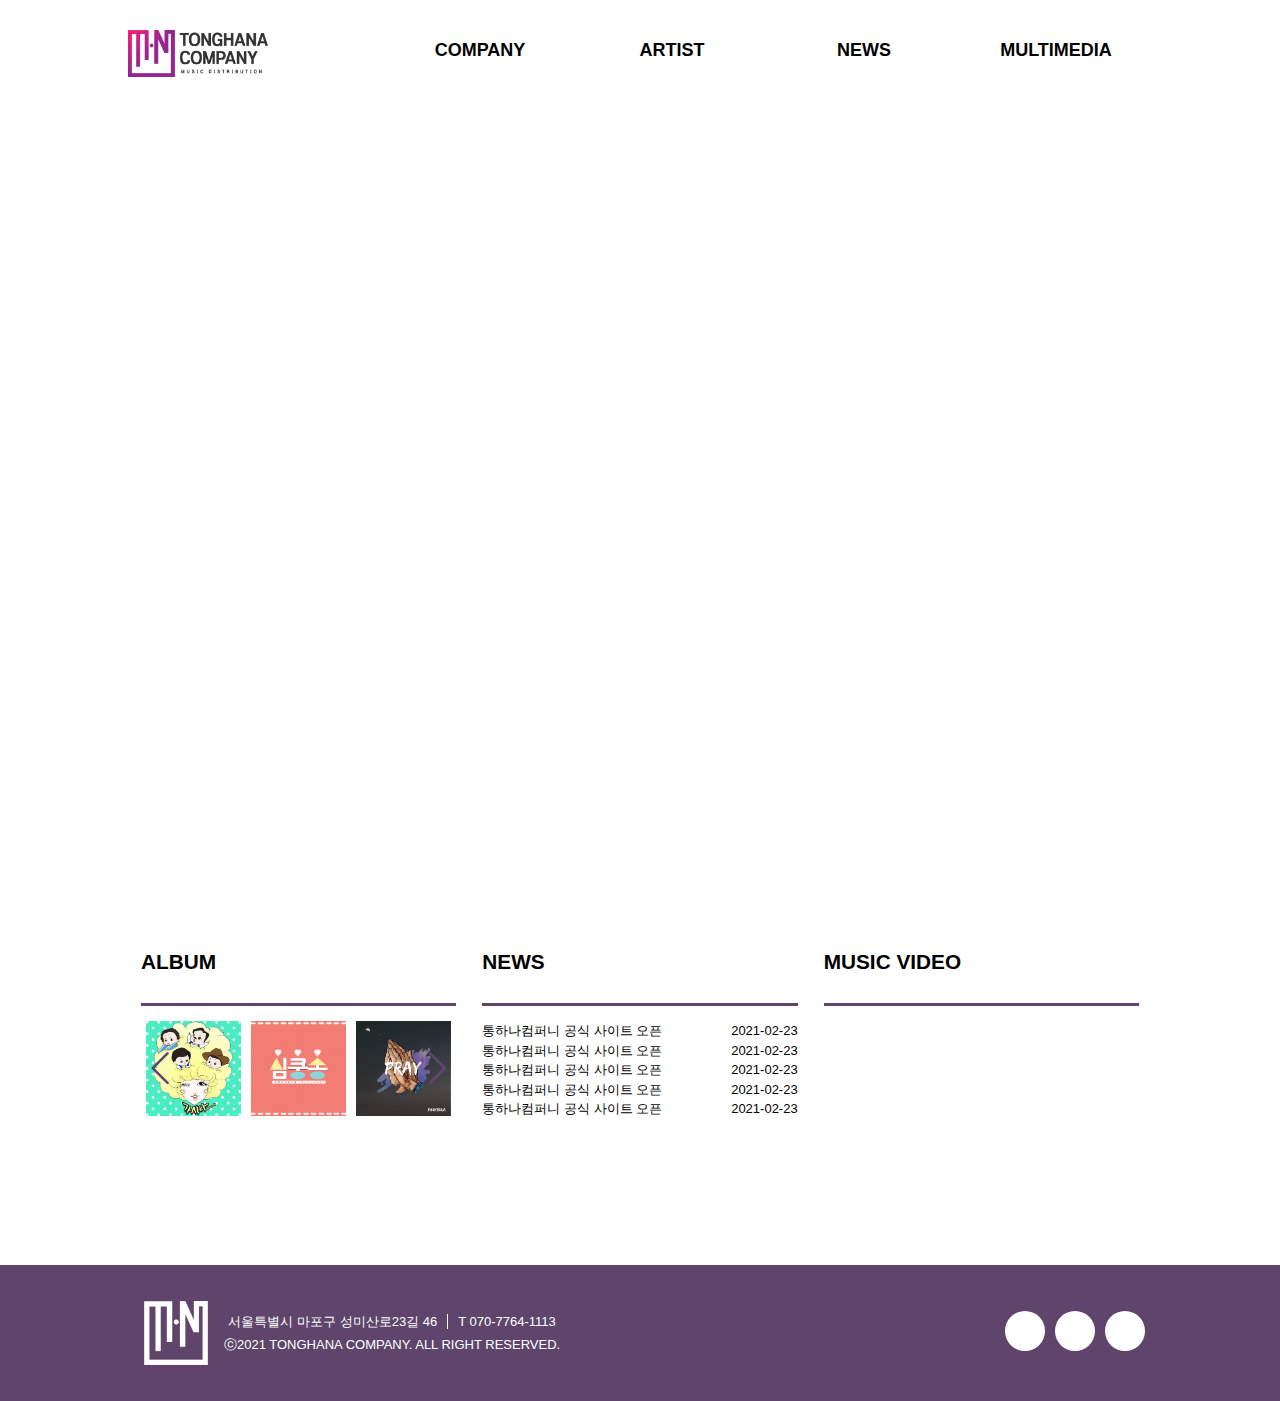
<file: index.html>
<!doctype html>
<html>
<head>
    <meta charset="UTF-8">
    <meta name="viewport" content="width=device-width, initial-scale=1.0, user-scalable=yes">
    
    <!--파비콘-->
    <link rel="shortcut icon" href="./images/tonghana_favicon2.ico">
    <!--바로가기 아이콘-->
    <link rel="shortcut icon" href="./images/tonghana_shoutico2.png">
    <!--바로가기 아이콘-->
    <link rel="apple-touch-icon" href="./images/tonghana_shoutico2.png">
    <!--카카오톡 링크 걸면 나오는 이미지(주로 sns연결때 사용함)-->
    <meta property="og:type" content="website">
    <meta property="og:title" content="통하나컴퍼니"><!--제목에 뜰 내용(굵은글씨)-->
    <meta property="og:url" content="https://tonghana.github.io/tonghana/"><!--링크걸릴주소-->
    <meta property="og:description" content="통하나에 오신것을 환영합니다."><!--제목아래쪽에 한줄 나오는 짧은 소개글-->
    <meta property="og:image" content="./images/tonghana_kakaotalk_thumbnail2.png"><!--썸네일이미지 경로-->
    
    <title>통하나컴퍼니</title>
    
    <!--fontawesome-->
    <link rel="stylesheet" href="https://use.fontawesome.com/releases/v5.2.0/css/all.css" integrity="sha384-hWVjflwFxL6sNzntih27bfxkr27PmbbK/iSvJ+a4+0owXq79v+lsFkW54bOGbiDQ" crossorigin="anonymous">
    <link rel="stylesheet" href="./css/jquery.bxslider.css">
    <link rel="stylesheet" href="./css/common.css">
    
</head>

<body>
    
    <header class="header">
        <div class="nav-wrap">
            <h1><a href="#none"><img src="./images/tonghana_logo.png" alt="통하나로고"></a></h1>
            <ul id="gnb">
                <li>
                    <a href="#none">COMPANY</a>
                </li>
                <li>
                    <a href="#none">ARTIST</a>
                </li>
                <li>
                    <a href="#none">NEWS</a>
                </li>
                <li>
                    <a href="#none">MULTIMEDIA</a>
                </li>
            </ul>
            <!--<div id="menu-bg"></div>-->
            <div id="toggleMenu">
                <input type="checkbox" id="m-menu-btn">
                <label for="m-menu-btn">
                    <span class="line"></span>
                    <span class="line"></span>
                    <span class="line"></span>
                </label>
            </div>
            <div class="m-menu">
                <ul id="m-gnb">
                    <li>
                        <a href="#company">COMPANY</a>
                        <!--<ul class="m-submenu">
                            <li><a href="#none">회사소개</a></li>
                            <li><a href="#none">찾아오시는길</a></li>
                        </ul>-->
                    </li>
                    <li>
                        <a href="#gallery">ARTIST</a>
                        <!--<ul class="m-submenu">
                            <li><a href="#none">박테리아</a></li>
                            <li><a href="#none">점잖은 원숭이들</a></li>
                        </ul>-->
                    </li>
                    <li>
                        <a href="#contents">NEWS</a>
                        <!--<ul class="m-submenu">
                            <li><a href="#none">공지사항</a></li>
                            <li><a href="#none">기사</a></li>
                            <li><a href="#none">갤러리</a></li>
                        </ul>-->
                    </li>
                    <li>
                        <a href="#address">MULTIMEDIA</a>
                        <!--<ul class="m-submenu">
                            <li><a href="#none">소메뉴1</a></li>
                            <li><a href="#none">소메뉴2</a></li>
                            <li><a href="#none">소메뉴3</a></li>
                        </ul>-->
                    </li>
                </ul>
                <div class="sns">
                    <a href="https://www.facebook.com/t1com" target="_blank" title="통하나컴퍼니 페이스북"><i class="fab fa-facebook-f"></i></a>
                    <a href="https://www.instagram.com/gentle_monkeys.official/" target="_blank" title="점잖은 원숭이들 인스타그램"><i class="fab fa-instagram"></i></a>
                    <a href="https://www.youtube.com/channel/UCWbiDc4-GDk7IJ5xR4TgPYw" target="_blank" title="통하나컴퍼니 유튜브"><i class="fab fa-youtube"></i></a>
                </div>
            </div>
        </div>
    </header>
    
    <div class="con-wrap">
        <div class="video">
            <div class="video-container">
                <iframe id="existing-iframe-example" width="100%" height="100%" src="https://www.youtube.com/embed/MHhtRIUTut8?autoplay=1&mute=1&enablejsapi=1" frameborder="0"></iframe>
            </div>
        </div>
        <div class="contents">
            <ul id="gnb3">
                <li class="con1">
                    <h3>ALBUM</h3>
                    <ul id="abm-list">
                        <li><a href="#none"><img src="./images/album_1.jpg" alt="앨범이미지1"></a></li>
                        <li><a href="#none"><img src="./images/album_2.jpg" alt="앨범이미지2"></a></li>
                        <li><a href="#none"><img src="./images/album_3.jpg" alt="앨범이미지3"></a></li>
                        <li><a href="#none"><img src="./images/album_4.jpg" alt="앨범이미지4"></a></li>
                    </ul>
                </li>
                <li class="news">
                    <h3>NEWS</h3>
                    <ul id="news-list">
                        <li><a href="#none"><span class="post-title">통하나컴퍼니 공식 사이트 오픈</span><span class="news-data">2021-02-23</span></a></li>
                        <li><a href="#none"><span class="post-title">통하나컴퍼니 공식 사이트 오픈</span><span class="news-data">2021-02-23</span></a></li>
                        <li><a href="#none"><span class="post-title">통하나컴퍼니 공식 사이트 오픈</span><span class="news-data">2021-02-23</span></a></li>
                        <li><a href="#none"><span class="post-title">통하나컴퍼니 공식 사이트 오픈</span><span class="news-data">2021-02-23</span></a></li>
                        <li><a href="#none"><span class="post-title">통하나컴퍼니 공식 사이트 오픈</span><span class="news-data">2021-02-23</span></a></li>
                    </ul>
                </li>
                <li class="con4">
                    <h3>MUSIC VIDEO</h3>
                    <div class="movie-wrap">
                        <iframe src="https://www.youtube.com/embed/9L2qXTrvjZ4" allow="autoplay; encrypted-media" allowfullscreen></iframe>
                    </div>
                </li>
            </ul>
        </div>
    </div>
    <footer class="footer">
        <div class="nav-wrap">
            <h1><a href="#none"><img src="./images/tonghana_footer_logo.png" alt="통하나로고"></a></h1>
            <div class="company-wrap">
                <p><span>서울특별시 마포구 성미산로23길 46</span><span>T 070-7764-1113</span></p>
                <p>ⓒ2021 TONGHANA COMPANY. ALL RIGHT RESERVED.</p>
            </div>
            <div class="sns">
                <a href="https://www.facebook.com/t1com" target="_blank" title="통하나컴퍼니 페이스북"><i class="fab fa-facebook-f"></i></a>
                <a href="https://www.instagram.com/gentle_monkeys.official/" target="_blank" title="점잖은 원숭이들 인스타그램"><i class="fab fa-instagram"></i></a>
                <a href="https://www.youtube.com/channel/UCWbiDc4-GDk7IJ5xR4TgPYw" target="_blank" title="통하나컴퍼니 유튜브"><i class="fab fa-youtube"></i></a>
            </div>
        </div>
    </footer>
    
    <script src="https://code.jquery.com/jquery-1.12.4.min.js" integrity="sha256-ZosEbRLbNQzLpnKIkEdrPv7lOy9C27hHQ+Xp8a4MxAQ=" crossorigin="anonymous"></script>
    
    <script src="https://ajax.googleapis.com/ajax/libs/jquery/3.1.1/jquery.min.js"></script>
    <script src="./js/jquery.bxslider.js"></script>
    
    <script src="./js/base.js"></script>
    
</body>

</html>
</file>
<file: css/common.css>
@charset "utf-8";

/*css reset*/
*{box-sizing:border-box;}
html,
body,
ul,
li,
p,
div,
h1,
h2,
h3,
header,
section,
article,
footer {
	margin: 0;
	padding: 0;
	font-family: sans-serif;
	font-size: 1em;
}

header,
section,
article,
footer,
div {
	box-sizing: border-box;
}

ul, li {
	list-style: none;
}

a {
	text-decoration: none;
	color: black;
	cursor: pointer;
}

input[type="checkbox"],
input[type="button"],
button{
	cursor: pointer;
}

img{
	max-width: 100%;
	outline:none;
	border:none;
	vertical-align: middle;
}
iframe{
    border-width: 0px;
}

/*common css*/
.sns a {
	display:inline-block;
	text-align:center;
    background-color: white;
    border-radius: 50%;
    width: 40px;
    height: 40px;
    margin-left: 6px;
}
.sns a:first-child{
	margin-left: 0px;
}
.sns a:hover {
    background-color: #cca7a4;
}
.sns a i {
    top: 50%;
    position: relative;
    transform: translateY(-50%);
    font-size: 1.2em;
}

.wrap {
	max-width: 1200px;
	margin: 0 auto;
	overflow: hidden;
	position:relative;
}

.header {
	position: fixed;
	width: 100%;
	top: 0;
	left: 0;
	z-index: 5;
	/*padding: 7px 0;*/
	background-color: white;
}

.nav-wrap{
	width:80%;
	margin:0 auto;
	/*padding:7px 0;*/
	position:relative;
}

.nav-wrap::after{
	content:"";
	clear:both;
	display:block;
}

.header h1 {
	position:absolute;
	float: left;
    width: 140px;
	margin:30px 0;
}

.header h1 a {
	display: inline-block;
}

#gnb {
	float: right;
	width: 75%;
	/*margin-top: 33px;*/
	position:relative;
}

#gnb:after {
	content: "";
	clear: both;
	display: block;
}

#gnb > li {
	float: left;
	width: 25%;
	text-align: center;
	position: relative;
	font-size: 1.125em;
	
	/*line-height: 2em;*/
}

#gnb > li a {
	display: block;
}

#gnb > li > a {
	padding:40px 0;
	font-weight:bold;
}
#gnb > li:hover > a {
	color: #624D83;
}
/*
.submenu 위 세모모양
#gnb > li:hover a::before{
	content:"";
	position:absolute;
	z-index:1000;
	display:block;
	width:0;
	height:0;
	border-color:transparent transparent blue transparent;
	border-style:solid;
	border-width:0 0 30px 0;
	bottom:0;
	left:0;
}
*/
#gnb > li > a::after{
	content:"";
	display:block;
	height:2px;
	background-color:#624D83;
	position:relative;
	bottom:-2px;
	width:0;
	transition:width 0.5s;
	margin:0 auto;
}
#gnb > li:hover > a::after{
	width:7rem;
}
#gnb li .submenu {
	position: absolute;
	display:none;
	z-index: 1000;
	width: 100%;
	/*height: 0;*/
	left: 0;
	/*overflow: hidden;*/
	background-color:white;
	opacity:0;
	transition:opacity 0.8s;
	-webkit-transition:opacity 0.8s;
	-moz-transition:opacity 0.8s;
	-ms-transition:opacity 0.8s;
	-o-transition:opacity 0.8s;
	
	/*top:55px;*/
}
#gnb li:hover .submenu {
	display:block;
	opacity:1;
}
/*#gnb > li .angle {
    width: 0;
    height: 0;
    border-width: 0 10px 20px 10px;
    border-style: solid;
    border-color: transparent transparent black transparent;
    margin: 0 auto;
}*/

#gnb li .submenu li{
	border-bottom:1px solid gray;
	background-color:black;
}
#gnb li .submenu li:last-child{
	border-bottom:none;
}
#gnb li .submenu li:hover{
	background-color:white;
}

#gnb li .submenu li a {
    font-size: 0.833em;
    line-height: 3em;
	color:white;
}
#gnb li .submenu li:hover a{
	color:black;
}

#menu-bg{
	position: absolute;
    width: 100%;
    height: 0;
    left: 0;
    transition: height 0.8s;
    overflow: hidden;
    background-color: white;
    top: 94px;
    z-index: 1;
}

#gnb:hover + #menu-bg{
	height:190px;
	border-top:1px solid black;
}

/*모바일 gnb*/
#toggleMenu{
	margin-top:38px;
	width:33px;
	position:absolute;
	z-index:5;
	right:0;
	
	/*position:absolute;
	right:1em;
	top:50%;
	margin-top:-15px;
	width:30px;
	height:30px;*/
	
	/*width: 33px;
    top: 50%;
    position: absolute;
    right: 0;
    transform: translateY(-50%);*/

} /*toggleMenu는 input,label,div를 감싸고 있는 부모.*/
#m-menu-btn{
	display:none;
}
#m-menu-btn + label{
	display:block;
	cursor: pointer;
}
#m-menu-btn + label > span{
	display:block;
	height:3px;
	margin:4px auto;
	background-color:black;
	transition:0.5s;
	opacity:1;
	/*width:90%;*/
}
#m-menu-btn + label > span.on{
	background-color:white; !important
}

#m-menu-btn:checked + label > span{
	cursor: pointer;
}

#m-menu-btn:checked + label > span:last-child{
	display:none;
	opacity:0;
}
#m-menu-btn:checked + label > span:first-child{
	transform:rotate(45deg);
	top:6px;
	position:relative;
}
#m-menu-btn:checked + label > span:nth-child(2){
	transform:rotate(-45deg);
}




/*#m-menu-btn {
    float: right;
    margin-top: 30px;
}
#m-menu-btn > a{
	display:block;
}
#m-menu-btn .line{
	display: block;
    width: 34px;
    margin-top: 5px;
    height: 3px;
    background: black;
}*/

.header .nav-wrap .m-menu{
	position: fixed;
	display:none;
    top: 0;
    right: 0;
    width: 100%;
    height: 100%;
    background-color: #93278f;
	transition: all 0.8s;
}
#m-gnb{
	width: 100%; /*원래 너비 안받지만 width:100%를 넣었기에 부모한테 받는것이다.*/
    transition: all 0.3s;
    margin-top: 90px;
}
#m-gnb li{
	line-height:2em;
	overflow:hidden;
}
#m-gnb > li:hover,
#m-gnb > li:active{
	background-color:#ed1e79;
}
#m-gnb li a{
	display:block;
	padding:0 1em;
}
#m-gnb li > a{
	color:white;
}
#m-gnb li .m-submenu{
	display:none;
	/*background-color: dimgray;*/
	transition:all 0.5s;
}
#m-gnb li .m-submenu.open{
	display:block !important;
} /*선택자(click 등)가 없을때 .m-submenu에 중복이니까 !important를 꼭 넣어주기*/

#m-gnb .m-submenu li{
	background-color:#5F456C;
}

#m-gnb .m-submenu li:hover{
	background-color:#ed1e79;
}

#m-gnb li .m-submenu a{
	display:block;
	color:white;
}

.m-menu .sns{
	margin:1rem;
}

@media (max-width:767px){
	#gnb{
		display:none;
	}
	#toggleMenu{
		display:block;
	}
	.header{
		height:100px;
	}
	.header .nav-wrap .m-menu.open{
		display:block !important;
	}
}
@media (min-width:768px){
	#gnb{
		display:block;
	}
	#toggleMenu{
		display:none;
	}
}

/*.con-wrap{
	padding-top:103px;
}*/

.video {
  width: 100%;
  max-width: 100%;
  margin-bottom:5%;
  box-sizing: border-box;
}
 
.video-container {
    position: relative;
    padding-bottom: 56.25%;
    padding-top: 25px;
    height: 0;
    overflow: hidden;
}
 
.video-container iframe,
.video-container object,
.video-container embed {
    position: absolute;
    top: 0;
    left: 0;
    width: 100%;
    height: 100%;
}

.slide-wrap {
	height: 45vw;
	overflow: hidden;
}

#slide {
	width: 100%;
	height: 100%;
	
}

#slide li {
	float: left;
	height:100%;
}

.contents {
    padding-top: 8px;
	padding-bottom: 41px;
    /*padding: 30px 0;*/
}
#gnb3{
	width: 80%;
    margin: 0 auto;
}
#gnb3::after{
	content: "";
    clear: both;
    display: block;
}
#gnb3 > li{
	float: left;
    overflow: hidden;
}
#gnb3 > li a{
	display:block;
}
#gnb3 > li a::after{
	content: "";
    clear: both;
    display: block;
}
#gnb3 > li h3 {
    font-size: 1.3em;
    line-height: 4em;
    border-bottom: 3px solid #5F456C;
    margin-bottom: 15px;
}
#gnb3 .con4 .movie-wrap{
    position: relative;
    padding-bottom: 56.25%;
    padding-top: 25px;
    height: 0;
    overflow: hidden;
}
#gnb3 .con4 .movie-wrap iframe,
#gnb3 .con4 .movie-wrap object,
#gnb3 .con4 .movie-wrap embed{
	position: absolute;
    top: 0;
    left: 0;
    width: 100%;
    height: 100%;
}
#abm-list::after {
    content: "";
    clear: both;
    display: block;
}
#abm-list > li {
    float: left;
    width: 33.333%;
    padding:0 5px;
}
#abm-list > li:last-child{
	margin-right:0;
}

#abm-list li a{
	display:block;
}

/*#abm-list li a img {
    box-shadow: 0 0 8px 0px black;
}*/
#news-list li{
	line-height:1.5em;
}
#news-list li .post-title{
	float:left;
}
#news-list li .news-data{
	float:right;
}

@media (max-width:767px){
	#gnb3 > li{
		width:100%;
		padding:0;
	}
	#news-list li{
		font-size:1em;
	}
}
@media (min-width:768px){
	#gnb3 > li{
		width: 33.333%;
		padding: 0 13px;
	}
	#news-list li{
		font-size:0.8125em;
	}
	#news-list li .post-title{
		float:left;
		width:50%;
	}
}
@media (min-width:1024px){
	#news-list li .post-title{
		float:left;
		width:70%;
	}
}

.footer{
	background-color: #5F456C;
    padding: 20px 0;
    color: white;
	text-align:center;
}

.footer h1{
	width:4rem;
	margin:0 auto;
}
.footer h1 a{
	display: inline-block;
}
/*.footer .nav-wrap > div{
	float: left;
    width: calc(66.667% - 33.333%);
}*/
.footer .company-wrap p {
    font-size: 0.8125em;
	line-height:1.8em;
}
.footer .company-wrap p span{
	padding: 0 10px;
}
.footer .company-wrap p span:first-child {
    border-right: 1px solid white;
    padding-left: 0;
}
.footer .company-wrap p span:last-child {
    padding-right: 0;
}
.footer .sns {
    text-align: center;
}
.footer .sns a {
	display:inline-block;
	text-align:center;
    background-color: white;
    border-radius: 50%;
    width: 40px;
    height: 40px;
    margin-left: 6px;
}
.footer .sns a:hover {
    background-color: #cca7a4;
}
.footer .sns a i {
    top: 50%;
    position: relative;
    transform: translateY(-50%);
    font-size: 1.2em;
}
@media (max-width:767px){
	.footer{
		text-align:center;
	}
	.footer .sns{
		position:relative;
	}
	.footer .company-wrap {
    	padding: 16px 0;
	}

	.footer .company-wrap p span{
		display: block;
		padding:0;
	}
	.footer .company-wrap p span:first-child{
		border-right:none;
	}
}
@media (min-width:768px){
	.footer h1 {
    	float: left;
		margin: 1rem;
	}
	.footer .company-wrap {
		float:left;
		padding: 25px 0;
	}
	.footer .sns{
		position:absolute;
		z-index:2;
		width:10rem;
		right: 0;
		top: 50%;
		transform: translateY(-50%);
		/*float:right;
		padding: 19px 0;*/
	}
}
</file>
